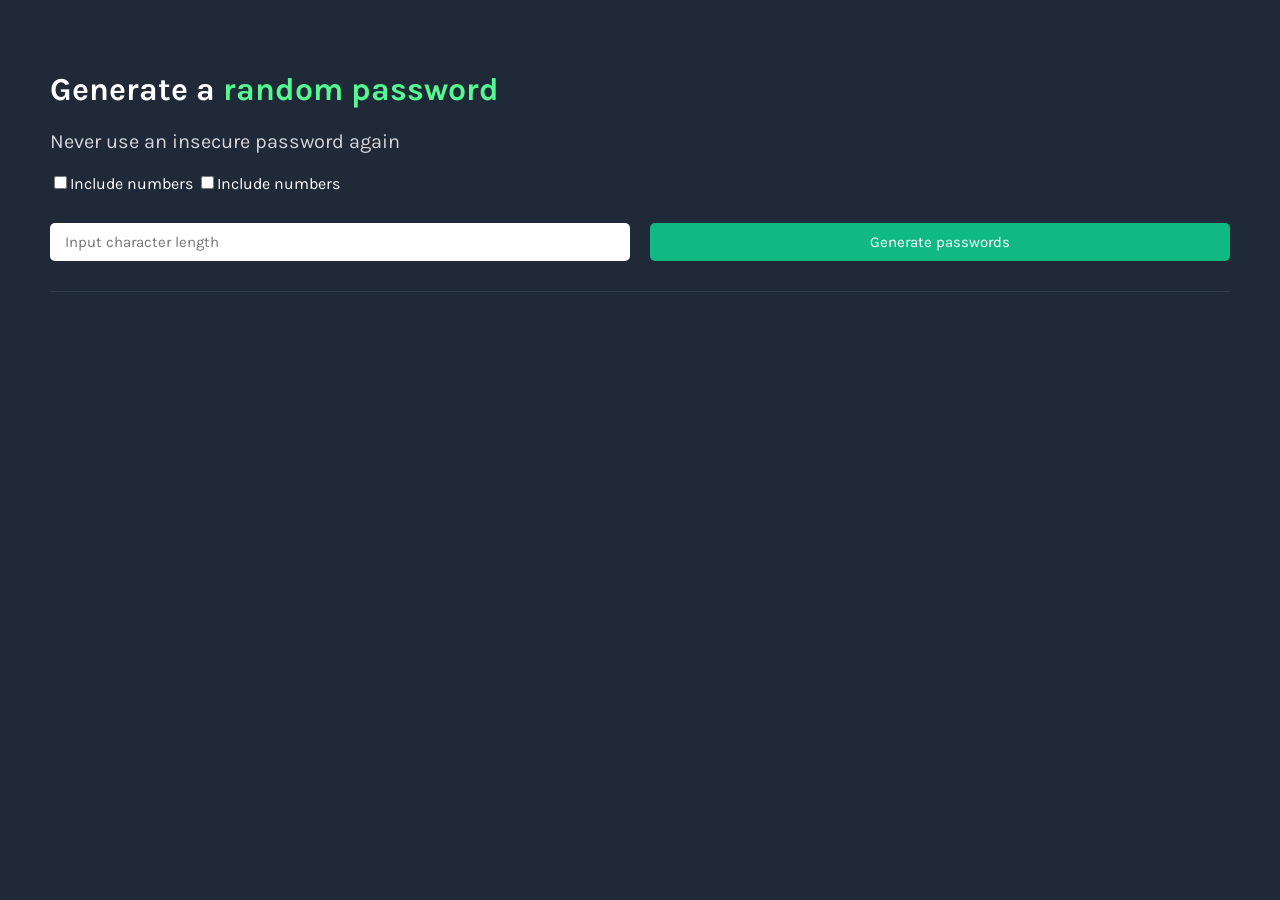
<file: password-generator/index.html>
<!DOCTYPE html>
<html lang="en">
<head>
    <meta charset="UTF-8">
    <meta name="viewport" content="width=device-width, initial-scale=1.0">
    <title>Random Password Generator</title>
    <link rel="stylesheet" href="./styles.css">
    <link rel="preconnect" href="https://fonts.googleapis.com">
    <link rel="preconnect" href="https://fonts.gstatic.com" crossorigin>
    <link href="https://fonts.googleapis.com/css2?family=Karla:ital,wght@0,200..800;1,200..800&display=swap" rel="stylesheet">
    <link rel="preconnect" href="https://fonts.googleapis.com">
    <link rel="preconnect" href="https://fonts.gstatic.com" crossorigin>
    <link href="https://fonts.googleapis.com/css2?family=Inter:ital,opsz,wght@0,14..32,100..900;1,14..32,100..900&display=swap" rel="stylesheet">
</head>
<body>
    <div class="container">
        <h1 id="main-heading">Generate a 
            <span id="highlight">random password</span>
        </h1>
        <p>Never use an insecure password again</p>
        <div class="password-options">
            <input type="checkbox"><label>Include numbers</label>
            <input type="checkbox"><label>Include numbers</label>
        </div>
        <div class="inputs">   
            <input id="txt" type="text" placeholder="Input character length ">
            <button id="btn">Generate passwords</button>
        </div>
        <p id="border"></p>
        <div class="passwords">
                <p id="password1"></p> 
                <p id="password2"></p>
        </div>
        <p id="copied-notification"></p>
    </div>
    <script src="main.js"></script>
</body>
</html>
</file>
<file: password-generator/styles.css>
body {
  font-family: "Karla", sans-serif;
  font-optical-sizing: auto;
  font-style: normal;
  margin: 0;
  background-color: #1F2937;
  color: #FFFFFF;
}

p {
  color: black;
}

.container p {
  color: #D5D4D8;
  font-size:  20px;;
}

.passwords p:not(:empty) {
    background-color: #273549;
    padding: 10px;
    border-radius: 6px;
    color: #55F991;
}

.container {
  padding: 50px;
  color: white;
}

.password-box {
  border: 1px solid black;
}

#btn {
  background-color: #10B981;
  border: 0;
  border-radius: 5px;
  padding: 10px 15px;
  color: white;
  font-family: inherit;
  font-size: 15px;
  margin-top: 30px;
  margin-bottom: 10px;
  flex: 1;
  min-width: 0;
  box-sizing: border-box;
  text-align: center;
}

#txt {
  border: 0;
  border-radius: 5px;
  padding: 10px 15px;
  font-family: inherit;
  font-size: 15px;
  margin-top: 30px;
  margin-bottom: 10px;
  flex: 1;
  min-width: 0;
  box-sizing: border-box;
}

.inputs {
  display: flex;
  gap: 20px;
}

.description {
  color: #D5D4D8;
  font-weight: 0;
}

#highlight {
  color: #55F991;
}

#bold {
  font-weight: bold;
}

.passwords {
  display: flex;
  gap: 20px;
  flex: 1;
}

.passwords p {
  flex: 1;
  text-align: center;
}

#border {
  border-bottom: 1px #2F3E53 solid;
}
</file>
